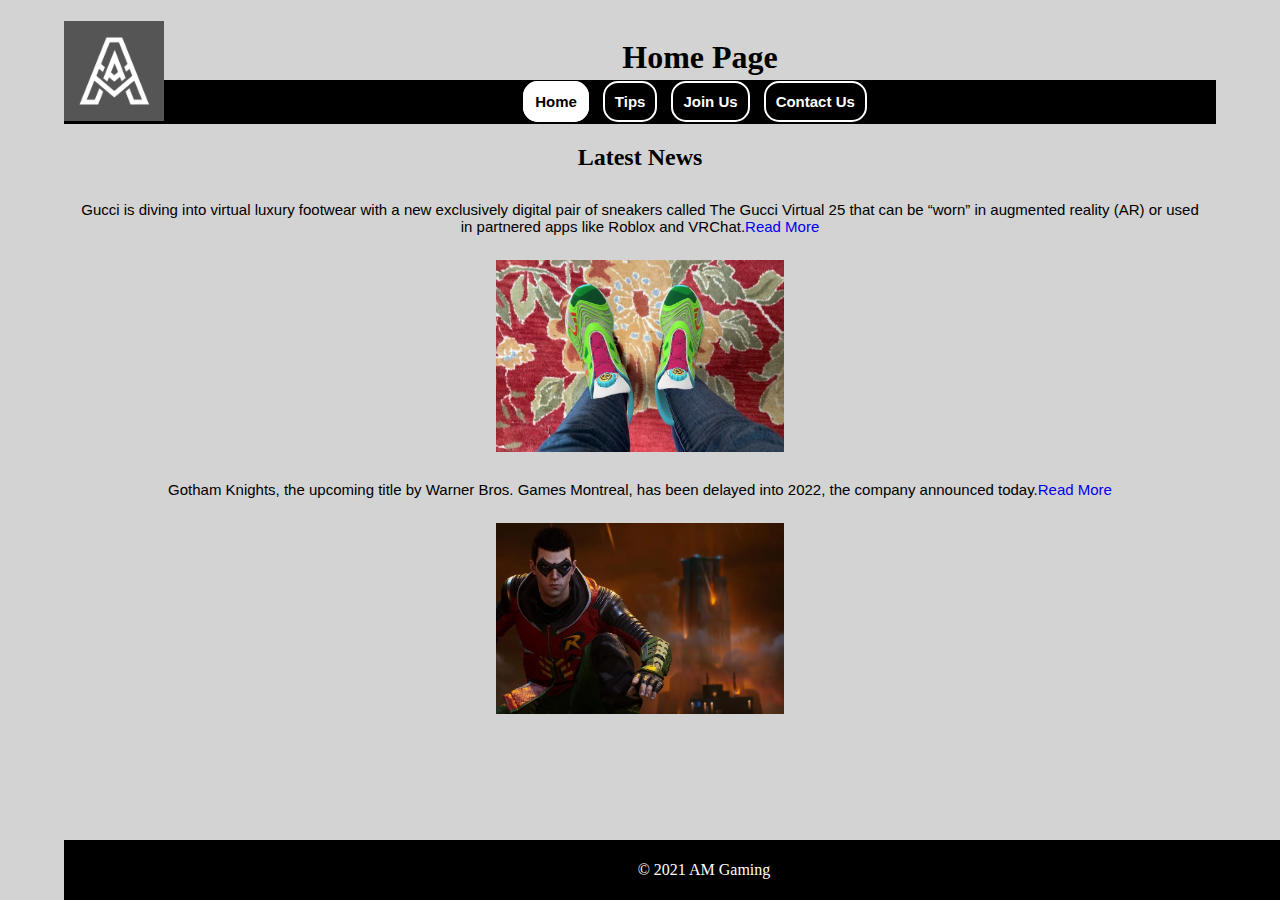
<file: index.html>
<!DOCTYPE HTML>
<!-- Auther : Aaron Houston
     Date Created : 03/03/21
     Page Description : Home Page
     Modified : -->
<html lang="en">
     
        <style>
        html {
            position: relative;
            min-height: 100%;
        }

        body {
            margin-bottom: 60px;
            /* Margin bottom by footer height */
        }

        .footer {
            position: absolute;
            bottom: 0;
            width: 100%;
            height: 60px;
            /* Set the fixed height of the footer here */
            line-height: 60px;
            /* Vertically center the text there */
            background-color: #f5f5f5;
        }
    </style>
    
    

        
        <link rel="shortcut icon" href="images/favicon.ico" type="image/x-icon">  
        <meta charset="utf-8" />
        <meta name="description" content="Gaming Home Page">
        <meta name="keywords" content="Gaming, Teams, Help, PC">
        
        <title>Gaming Website</title>
        
        <link rel="stylesheet" type="text/css" href="styles/styles.css">

<body>
    
    <header>
                <div class="header">
  <img src="images/logo.png" alt="logo" />
  <h1 id="web-header">Home Page</h1>
</div>
        <nav>
            <a id="active-page" class="anchorLarge" href="index.html"><b>Home</b></a> 
            <a class="anchorLarge" href="Tips.html"><b>Tips</b></a> 
            <a class="anchorLarge" href="joinus.html"><b>Join Us</b></a> 
            <a class="anchorLarge" href="contact.html"><b>Contact Us</b></a> 
        </nav>
    </header>
    
    <main><center>
        
        
            <h2 style="color: black">Latest News</h2>
            <p id="text">Gucci is diving into virtual luxury footwear with a new exclusively digital pair of sneakers called The Gucci Virtual 25 that can be “worn” in augmented reality (AR) or used in partnered apps like Roblox and VRChat.<a id="more-text" href="https://www.theverge.com/2021/3/19/22340621/gucci-virtual-25-sneaker-ar-vrchat-roblox">Read More</a></p>          
            <img class="guccishoes" src="images/gucci.jpg" alt="Gucci Shoes" >
            <p id="texts">Gotham Knights, the upcoming title by Warner Bros. Games Montreal, has been delayed into 2022, the company announced today.<a id="more-texts" href="https://www.theverge.com/2021/3/19/22340247/gotham-knights-delay-release-date-2022">Read More</a></p>          
            <img class="guccishoes" src="images/gotham.jpg" alt="Gotham Knights" >
        </center></main>
    
    <footer>
        <p>&copy; 2021 AM Gaming</p>
    </footer>  
    
</body>
</html>
</file>
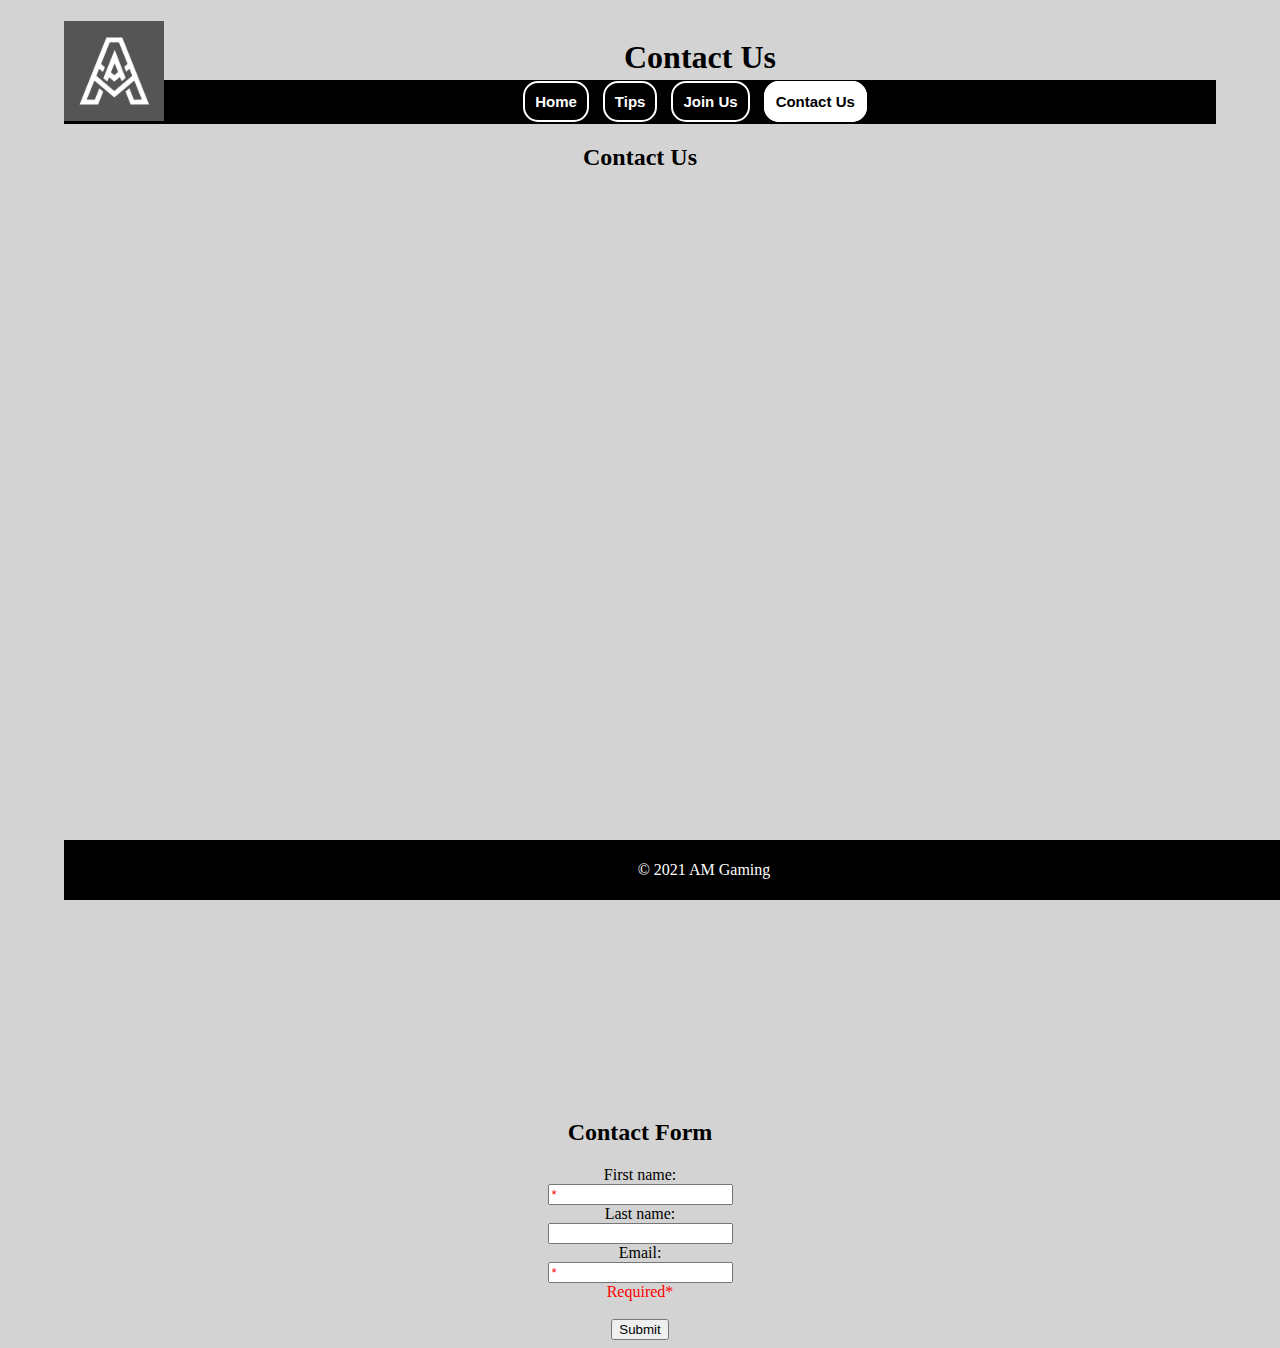
<file: contact.html>
<!DOCTYPE HTML>
<!-- Auther : Aaron Houston
     Date Created : 03/03/21
     Page Description : Home Page
     Modified : -->
<html lang="en">
    <head>
        <meta charset="utf-8" />
        <meta name="description" content="Gaming Home Page">
        <meta name="keywords" content="Gaming, Teams, Help, PC">
        
        <title>Gaming Website</title>
        
        <link rel="stylesheet" type="text/css" href="styles/styles.css">
        <link rel="shortcut icon" href="images/favicon.ico" type="image/x-icon">  
        <style>
::placeholder {
  color: red;
  opacity: 1; /* Firefox */
}
</style>
        
     </head>
<body>
    
    <header>
                        <div class="header">
  <img src="images/logo.png" alt="logo" />
  <h1 id="web-header">Contact Us</h1>
</div>
        <nav>
            <a class="anchorLarge" href="index.html"><b>Home</b></a> 
            <a class="anchorLarge" href="Tips.html"><b>Tips</b></a> 
            <a class="anchorLarge" href="joinus.html"><b>Join Us</b></a> 
            <a id="active-page" class="anchorLarge" href="contact.html"><b>Contact Us</b></a> 
        </nav>
    </header>
    
    <main>
            <h2 style="color: black">Contact Us</h2>     
        
        <iframe src="https://www.google.com/maps/embed?pb=!1m18!1m12!1m3!1d2329.4346567807306!2d-8.462274883904403!3d54.27857811217436!2m3!1f0!2f0!3f0!3m2!1i1024!2i768!4f13.1!3m3!1m2!1s0x485ee84ef3fb4b37%3A0xc76b5b21d985fb79!2sInstitute%20of%20Technology%20Sligo!5e0!3m2!1sen!2sie!4v1618798660796!5m2!1sen!2sie" width="600" height="450" style="border:0;" allowfullscreen="" loading="lazy"></iframe>
        
        <iframe width="1000" height="450" src="https://www.youtube.com/embed/VUlLcO5sKIk" title="YouTube video player" frameborder="0" allow="accelerometer; autoplay; clipboard-write; encrypted-media; gyroscope; picture-in-picture" allowfullscreen></iframe>
        
    </main>   
    

<h2 style="color: black">Contact Form</h2>
<form><center>
    
  <label style="color: black" for="fname">First name:</label><br>
  <input type="text" id="fname" placeholder="*" name="fname"><br>
  <label style="color: black" for="lname">Last name:</label><br>
  <input type="text" id="lname" name="lname" placeholder=""><br>
  <label style="color: black" for="ame">Email:</label><br>
  <input type="text" id="ame" name="ame" placeholder="*"><br> 
  <label style="color: red" for="ame">Required*</label><br><br>
  <input type="submit" value="Submit">
    
    </center></form> 
    
    <footer>
        <p>&copy; 2021 AM Gaming</p>
    </footer>  
    
</body>
</html>
</file>
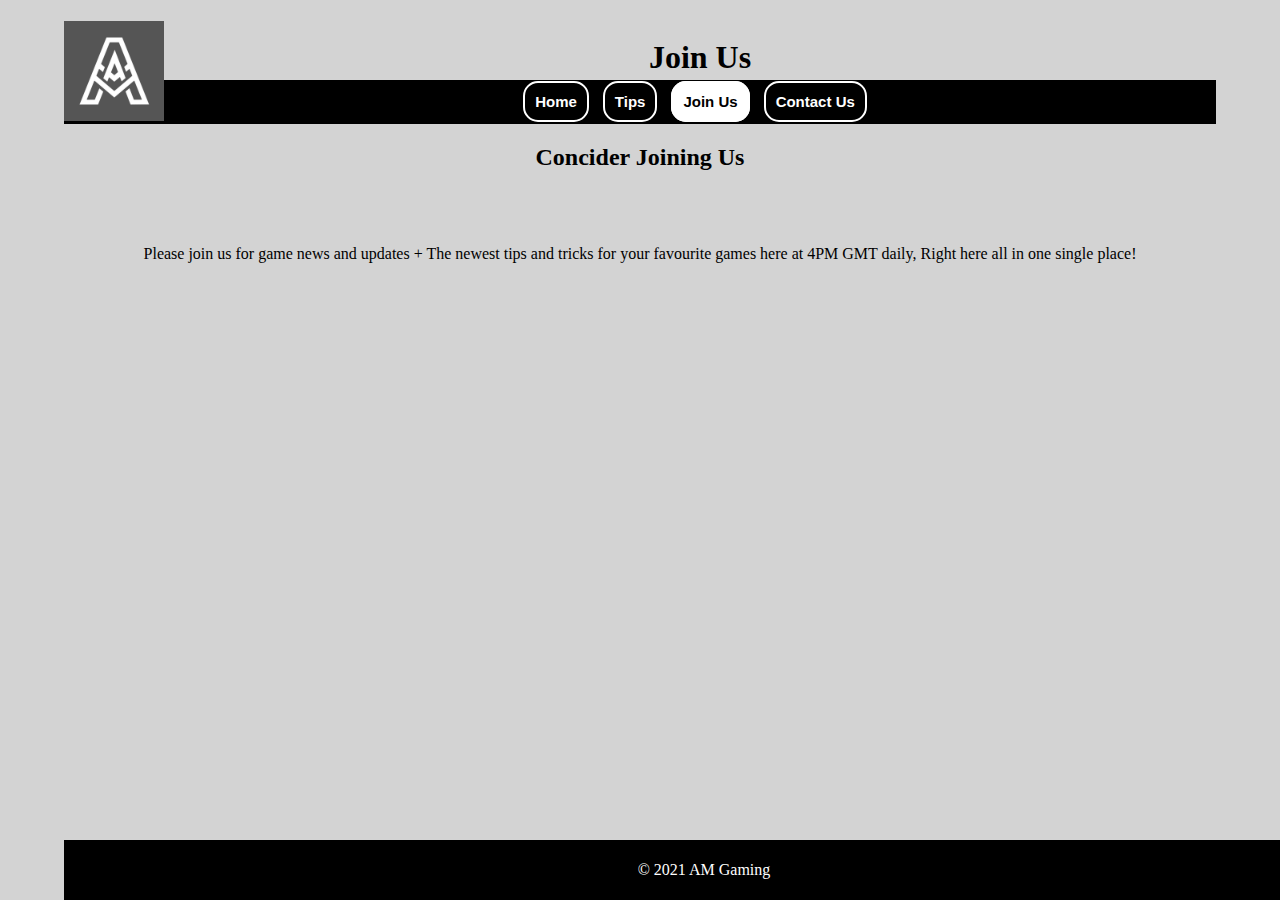
<file: joinus.html>
<!DOCTYPE HTML>
<!-- Auther : Aaron Houston
     Date Created : 03/03/21
     Page Description : Home Page
     Modified : -->
<html lang="en">
    <head>
        <meta charset="utf-8" />
        <meta name="description" content="Gaming Home Page">
        <meta name="keywords" content="Gaming, Teams, Help, PC">
        
        <title>Gaming Website</title>
        
        <link rel="stylesheet" type="text/css" href="styles/styles.css">
        <link rel="shortcut icon" href="images/favicon.ico" type="image/x-icon">  
     </head>
<body>
    
    <header>
                        <div class="header">
  <img src="images/logo.png" alt="logo" />
  <h1 id="web-header">Join Us</h1>
</div>
        <nav>
            <a class="anchorLarge" href="index.html"><b>Home</b></a> 
            <a class="anchorLarge" href="Tips.html"><b>Tips</b></a> 
            <a id="active-page" class="anchorLarge" href="joinus.html"><b>Join Us</b></a> 
                        <a class="anchorLarge" href="contact.html"><b>Contact Us</b></a> 
        </nav>
    </header>
    
    <main>
        <h2 style="color: black">Concider Joining Us</h2><!--inlinestyling-->
        <center><div style="  background-size: 25% 100%; background-image: url('https://www.well.com/wp-content/uploads/Join-us.png');">
<br><br><br>Please join us for game news and updates + The newest tips and tricks for your favourite games here at 4PM GMT daily, Right here all in one single place!<br>
<br><br><br><br><br><br><br><br><br><br><br><br><br><br><br>

</div></center>
            
    </main>
    
    <footer>
        <p>&copy; 2021 AM Gaming</p>
    </footer>  
    
</body>
</html>
</file>
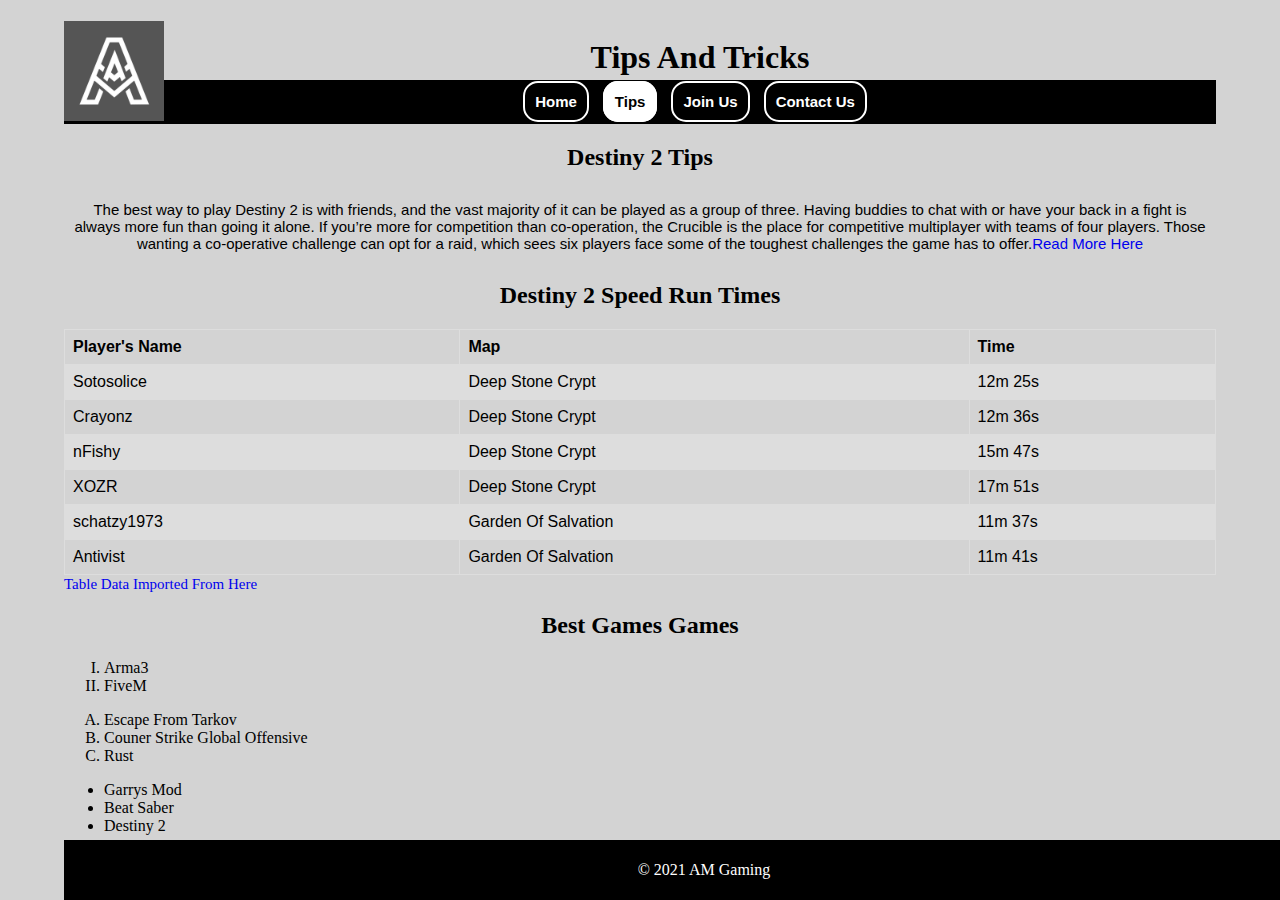
<file: Tips.html>
<!DOCTYPE HTML>
<!-- Auther : Aaron Houston
     Date Created : 03/03/21
     Page Description : Home Page
     Modified : -->
<html lang="en">
    <head>
        <meta charset="utf-8" />
        <meta name="description" content="Gaming Home Page">
        <meta name="keywords" content="Gaming, Teams, Help, PC">
        
        <title>Gaming Website</title> 
        
        <link rel="stylesheet" type="text/css" href="styles/styles.css">
<link rel="shortcut icon" href="images/favicon.ico" type="image/x-icon">  
        <style>
table {
  font-family: arial, sans-serif;
  border-collapse: collapse;
  width: 100%;
}

td, th {
  border: 1px solid #dddddd;
  text-align: left;
  padding: 8px;
}

tr:nth-child(even) {
  background-color: #dddddd;
}
            
           h2 {
  color: black; 
}         
            
</style>
        
        
     </head>
<body>    <!--internalstyling -->
    
    <header>
                                <div class="header">
  <img src="images/logo.png" alt="logo" />
  <h1 id="web-header">Tips And Tricks</h1>
</div>
        <nav>
            <a class="anchorLarge" href="index.html"><b>Home</b></a> 
            <a id="active-page" class="anchorLarge" href="Tips.html"><b>Tips</b></a> 
            <a class="anchorLarge" href="joinus.html"><b>Join Us</b></a> 
                        <a class="anchorLarge" href="contact.html"><b>Contact Us</b></a> 
        </nav>
    </header>
    
    <main>
            <h2>Destiny 2 Tips</h2>
            <p id="text">The best way to play Destiny 2 is with friends, and the vast majority of it can be played as a group of three. Having buddies to chat with or have your back in a fight is always more fun than going it alone. If you’re more for competition than co-operation, the Crucible is the place for competitive multiplayer with teams of four players. Those wanting a co-operative challenge can opt for a raid, which sees six players face some of the toughest challenges the game has to offer.<a id="more-text" href="https://www.alphr.com/games/1008009/destiny-2-guide-tips-tricks-hacks/">Read More Here</a></p> 
        
        </main>
<h2>Destiny 2 Speed Run Times</h2>
<table>

  <tr>
    <th>Player's Name</th>
    <th>Map</th>
    <th>Time</th>
  </tr>
  <tr>
    <td>Sotosolice</td>
    <td>Deep Stone Crypt</td>
    <td>12m 25s</td>
  </tr>
  <tr>
    <td>Crayonz</td>
    <td>Deep Stone Crypt</td>
    <td>12m 36s</td>
  </tr>
  <tr>
    <td>nFishy</td>
    <td>Deep Stone Crypt</td>
    <td>15m 47s</td>
  </tr>
  <tr>
    <td>XOZR</td>
    <td>Deep Stone Crypt</td>
    <td>17m 51s</td>
  </tr>
  <tr>
    <td>schatzy1973</td>
    <td>Garden Of Salvation</td>
    <td>11m 37s</td>
  </tr>
  <tr>
    <td>Antivist</td>
    <td>Garden Of Salvation</td>
    <td>11m 41s</td>
  </tr>
</table>
    <a id="more-texts" href="https://www.speedrun.com/destiny2">Table Data Imported From Here</a>
        
<h2>Best Games Games</h2>

<ol type="I">
  <li>Arma3</li>
  <li>FiveM</li></ol>
    <ol type="A">
  <li>Escape From Tarkov</li>
      <li>Couner Strike Global Offensive</li>
      <li>Rust</li>
    </ol>
    <ul style="list-style-type:disc;">
  <li>Garrys Mod</li>
  <li>Beat Saber</li>
  <li>Destiny 2</li>
</ul>  
    
    <footer>
        <p>&copy; 2021 AM Gaming</p>
    </footer>  
    
</body>
</html>
</file>
<file: styles/styles.css>
body {
    background-color: lightgrey;
    font-family: verdana; 
    margin-left:5%;
    margin-right:5%;
}

h1, h2, h3 , h4 , p {
    color:white;
    font-family: verdana;
    text-align: center;
}

#text {
    color: black;
    font-family: arial;
    text-align: center;
    padding: 10px;
    font-size: 15px;
}
#texts {
    color: black;
    font-family: arial;
    text-align: center;
    padding: 10px;
    font-size: 15px;
}

.fullWidthContent {
}

.pageOne {
    width:40%;
    height:100%;
}

a {
    font-size:35px;
}

.anchorLarge {
    font-size:15px;
    padding: 10px;
    text-decoration: none;
    text-align: center;
    background-color: black;
}


footer {
    background-color: black;
    padding-top: 5px;
    padding-bottom: 5px;
    position: fixed;
    width: 100%;
    bottom: 0;
}

nav {
    background-color: black;
    padding-top: 13px;
    padding-bottom: 13px;
    text-align: center;
}

nav a {
    margin-left: 10px;
    border:solid white 2px;
    font-family: arial;
    color: white;
    border-radius: 15px;
}

::placeholder {
  color: red;
}

#active-page
{
        color: black;
  background-color: white;
}

#image {
    float:left;
    padding: 15px;
}

#more-text {
    text-decoration: none;
    font-size:15px;
}

#more-texts {
    text-decoration: none;
    font-size:15px;
}

#logo {
    position: absolute;
    top: 0;
    left: 0;
    padding: 15px;
}

#web-header {
    text-align: center;
    padding-left: 100px;
    color: black;
}

.guccishoes {
    margin-left: auto;
    margin-right: auto;
    text-align: center;
    width: 25%;
}

.header img {
  float: left;
  width: 100px;
  height: 100px;
  background: #555;
}

.header h1 {
  position: relative;
  top: 18px;
  left: 10px;
}
</file>
